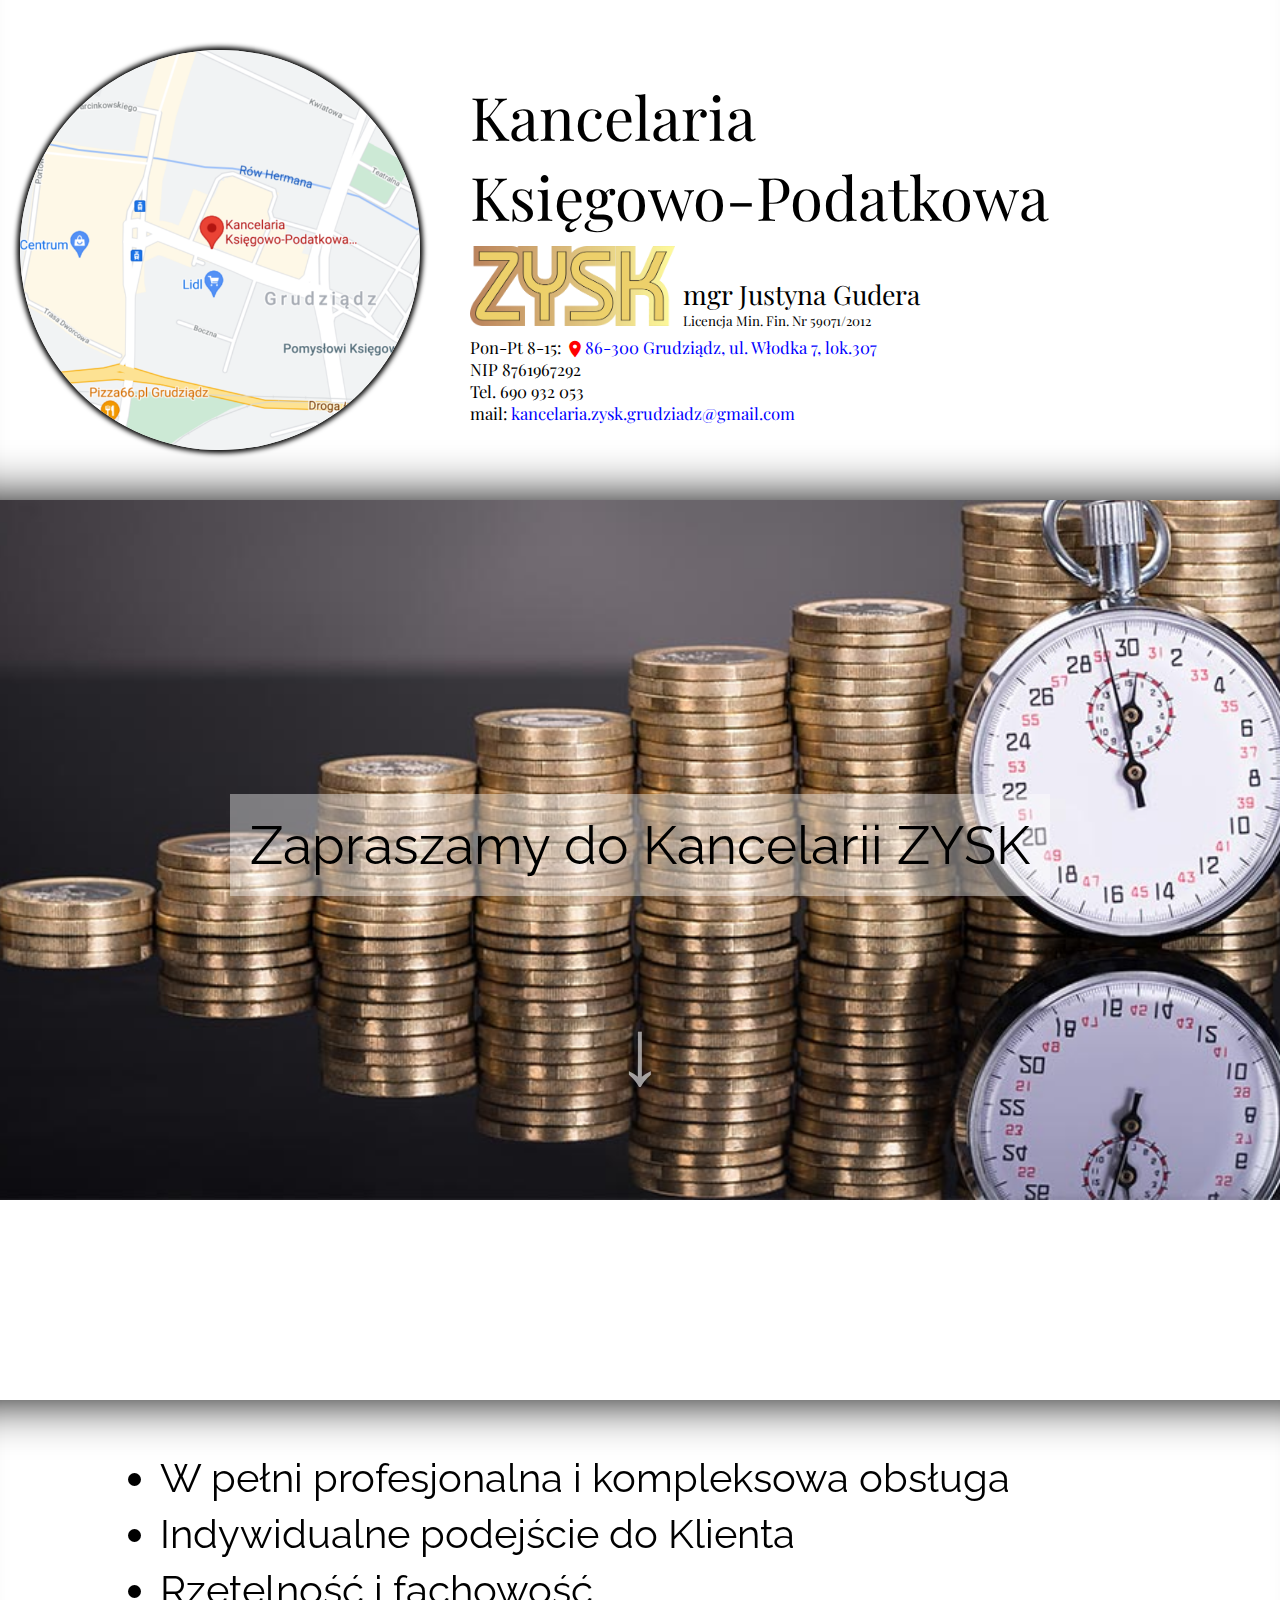
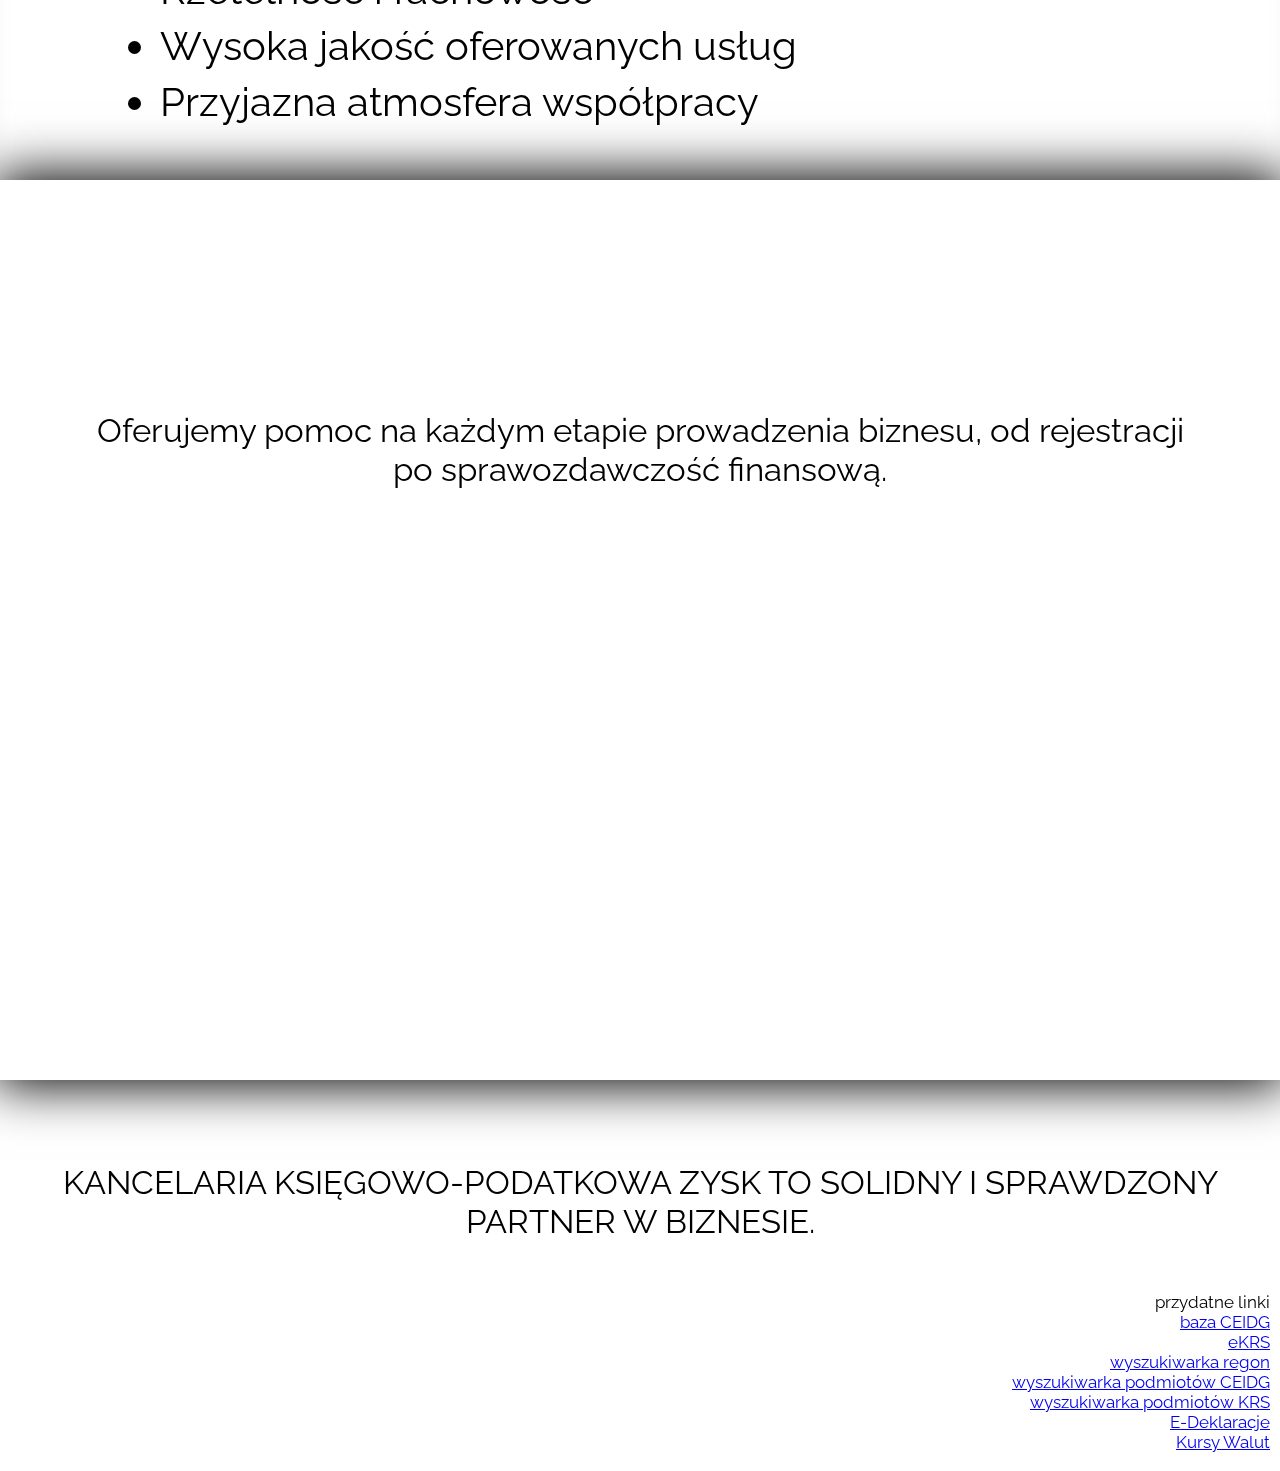
<file: index.html>
﻿<!DOCTYPE html>
<html lang="pl">
	<head>
		<title>Kancelaria Księgowo-Podatkowa Zysk</title>
		<link rel="stylesheet" href="styles/general.css">
		<link rel="stylesheet" href="styles/header.css">
		<link rel="stylesheet" href="styles/desc.css">
		<link rel="stylesheet" href="styles/footer.css">
		<link rel="stylesheet" href="styles/responsiveness.css">
		<meta charset="UTF-8">
		<meta name="viewport" content="width=device-width,initial-scale=1">
		<meta name="description" content="Kancelaria Księgowo Podatkowa Zysk mgr Justyna Gudera Licencja Min. Fin. Nr 59071/2012 Zapraszamy do Kancelarii „ZYSK”, gdzie spotkacie się Państwo z W pełni profesjonalną i kompleksową obsługą, Indywidualnym podejściem do Klienta, Rzetelnością i fachowością, Wysoką jakością oferowanych usług, Przyjazną atmosferą współpracy. Oferujemy pomoc na każdym etapie prowadzenia biznesu od rejestracji po sprawozdawczość finansową Nie ma dla nas rzeczy niemożliwych, mogą być jedynie trudne do realizacji ale i w tych udzielamy pomocy i wsparcia. Powierzając nam prowadzenie: ksiąg handlowych (pełna księgowość),podatkowej księgi przychodów i rozchodów, ryczałtu ewidencjonowanego, kadr, płac, rozliczeń ZUS, US, GUS podmiotów gospodarczych z każdej branży i wszelkich form prawnych, możecie Państwo być pewni profesjonalizmu i fachowości dzięki wieloletniemu doświadczeniu w branży księgowo – finansowej. KANCELARIA KSIĘGOWO-PODATKOWA „ZYSK” TO SOLIDNY I SPRAWDZONY PARTNER W BIZNESIE. Odwiedź nas koniecznie, zapraszamy, mapa 86-300 Grudziądz, ul. Włodka 7 lok. 307, Kancelaria Księgowo -Podatkowa „Zysk” Justyna Gudera, NIP 8761967292, Tel. 690 932 053, mail: kancelaria.zysk.grudziadz@gmail.com, przydatne linki, baza CEIDG, eKRS, wyszukiwarka regon, wyszukiwarka podmiotów CEIDG, wyszukiwarka podmiotów KRS, E-Deklaracje, Kursy Walut">
		<meta name="keywords" content="Kancelaria, Księgowo, Podatkowa, Zysk, minister, ministerstwo, licencja, numer, 59071/2012, zapraszamy, do, mgr, magister, justyna, gudera">
		<meta name="author" content="Justyna Gudera">
		<link href="https://fonts.googleapis.com/icon?family=Material+Icons" rel="stylesheet">
		<link rel="preconnect" href="https://fonts.gstatic.com">
<link href="https://fonts.googleapis.com/css2?family=Playfair+Display&family=Raleway:wght@300&display=swap" rel="stylesheet">
		<script src="https://ajax.googleapis.com/ajax/libs/jquery/1.11.0/jquery.min.js"></script>
		<script type="application/ld+json">
			{
			  "@context": "http://schema.org",
			  "@type": "Organization",
			  "url": "http://kancelaria-zysk.pl",
			  "name": "Kancelaria Księgowo-Podatkowa Zysk",
			  "contactPoint": {
				"@type": "ContactPoint",
				"telephone": "+48-690-932-053",
				"contactType": "Biuro"
			  }
			}
		</script>
	</head>
	<body>
		<div id="start">
			<div id="googleMap">
			</div>
			<div id="main">
					<h1>Kancelaria Księgowo&#8209;Podatkowa</h1>
					<div>
						<div id="Zysk"><img src="logo.png" alt="logo Zysk"/></div>
						<div id="Zysk-details">	
							<div id="mgr">mgr Justyna Gudera</div>
							<div id="licencja">Licencja Min. Fin. Nr 59071/2012</div>
						</div>
					</div>
					<div id="contact">
						<p>
							Pon-Pt 8-15:
							<a href="https://goo.gl/maps/pWrZj3j2jbhvPRZg7">
							<i class="material-icons">place</i>86-300 Grudziądz, ul. Włodka 7, lok.307</a>
						</p>
						<p>NIP 8761967292</p>
						<p>Tel. 690 932 053</p>
						<p>mail: <a href="mailto:kancelaria.zysk.grudziadz@gmail.com">kancelaria.zysk.grudziadz@gmail.com</a></p>
					</div>
			</div>
		</div>
		<div id="bg" class="parallax-window" data-parallax="scroll" data-image-src="bg.jpg" data-speed="0.5" data-position-x="" data-bleed="100">
			<div id="invite">Zapraszamy do Kancelarii ZYSK</div>
		</div>
		<div class="list list-large" id="list">
			<ul>
				<li>W pełni profesjonalna i kompleksowa obsługa</li>
				<li>Indywidualne podejście do Klienta</li>
				<li>Rzetelność i fachowość</li>
				<li>Wysoka jakość oferowanych usług</li>
				<li>Przyjazna atmosfera współpracy</li>
			</ul>
		</div>
		<div id="bg2" class="parallax-window" data-parallax="scroll" data-image-src="bg2.jpg" data-speed="0.5" data-position-x="" data-bleed="100">
			<div id="carousel">
				<div class="desc-cont">
					<div class="desc">
						<p>Oferujemy pomoc na każdym etapie prowadzenia biznesu, od rejestracji po sprawozdawczość finansową.</p>
					</div>
				</div>
				<div class="desc-cont">
					<div class="desc">
						<p>Nie ma dla nas rzeczy niemożliwych – mogą być jedynie trudne do realizacji, ale i w tych udzielimy
						pomocy i wsparcia.</p>
					</div>
				</div>
				<div class="desc-cont">
					<div class="desc">
						<p>Oferujemy prowadzenie:</p>
						<div class="list">
							<ul>
								<li>ksiąg handlowych (pełna księgowość),</li>
								<li>podatkowej księgi przychodów i rozchodów,</li>
								<li>ryczałtu ewidencjonowanego,</li>
								<li>kadr, płac,</li>
								<li>rozliczeń ZUS, US, GUS.</li>
							</ul>
						</div>
					</div>
				</div>
				<div class="desc-cont">
					<div class="desc">
						<p>Powierzając nam prowadzenie podmiotów gospodarczych z każdej branży i wszelkich form prawnych, możecie Państwo być pewni
						profesjonalizmu i fachowości dzięki wieloletniemu doświadczeniu w branży księgowo-finansowej.</p>
					</div>
				</div>
			</div>
			<div id="nav">
				<div id="prev" class="nav"><i class="material-icons">arrow_back_ios</i></div>
				<div id="next" class="nav"><i class="material-icons">arrow_forward_ios</i></div>
			</div>
		</div>
		<div id="footer">
			<p>KANCELARIA KSIĘGOWO-PODATKOWA ZYSK TO SOLIDNY I SPRAWDZONY PARTNER W BIZNESIE.</p>
			<div id="linki"> 
				<p>przydatne linki</p>
				<p><a href="https://prod.ceidg.gov.pl/ceidg.cms.engine/">baza CEIDG</a></p>
				<p><a href="https://ekrs.ms.gov.pl/">eKRS</a></p>
				<p><a href="https://wyszukiwarkaregon.stat.gov.pl/appBIR/index.aspx">wyszukiwarka regon</a></p>
				<p><a href="https://prod.ceidg.gov.pl/ceidg/ceidg.public.ui/search.aspx">wyszukiwarka podmiotów CEIDG</a></p>
				<p><a href="https://ekrs.ms.gov.pl/web/wyszukiwarka-krs/strona-glowna">wyszukiwarka podmiotów KRS</a></p>
				<p><a href="https://www.finanse.mf.gov.pl/pp/e-deklaracje/formularze">E-Deklaracje</a></p>
				<p><a href="http://www.nbp.pl/home.aspx?f=/kursy/kursya.html">Kursy Walut</a></p>
			</div>
		</div>
		<script src="./scripts/parallax.min.js"></script>
		<script src="./scripts/carousel.js"></script>
	</body>
</html>
</file>
<file: styles/general.css>
html {
  height: 100%;
  min-height: 100%;
}
body {
  color: black;
  font-family: "Raleway", sans-serif;
  margin: 0;
  text-align: center;
  font-size: 25pt;
  min-height: 100%;
  overflow-x: hidden;
}

.parallax-slider {
  left: 0;
}
</file>
<file: styles/header.css>
#start {
  padding: 50px 20px;
  justify-content: center;
  display: flex;
  align-items: center;
  box-shadow: inset 0px -50px 50px -50px;
  background: white;
}
#main {
  font-family: "Playfair Display", serif;
  text-align: left;
  display: flex;
  flex-direction: column;
}
#main h1 {
  font-weight: 400;
  margin-bottom: 0px;
  font-size: 1.8em;
  margin: 0;
}
#Zysk img {
  margin-top: 10px;
  height: 80px;
}
#Zysk {
  display: inline-block;
}
#Zysk-details {
  display: inline-block;
}
#mgr {
  font-size: 0.8em;
}
#licencja {
  font-size: 0.4em;
}
#contact {
  font-size: 0.5em;
}
#contact p {
  margin: 0;
}
#contact i {
  font-size: 1.2em;
  color: red;
  position: relative;
  top: 5px;
}
#contact a {
  text-decoration: none;
  color: blue;
}

#googleMap {
  margin-right: 50px;
  height: 400px;
  width: 400px;
  border-radius: 50%;
  box-shadow: 0px 0px 5px 3px;
  background: url(../mapa.png);
  background-size: cover;
  display: flex;
  flex: 0 0 auto;
}
</file>
<file: styles/desc.css>
#bg {
  width: 100%;
  height: 100vh;
  display: flex;
  align-items: center;
  justify-content: center;
  flex-direction: column;
  overflow: hidden;
}
#invite {
  background: rgba(255, 255, 255, 0.4);
  display: block;
  padding: 20px;
  font-size: 1.6em;
}
#bg::after {
  content: "↓";
  color: rgba(255, 255, 255, 0.6);
  font-size: 70pt;
  margin-top: 100px;
}
.list {
  padding: 50px 0;
  display: flex;
}
.list ul {
  text-align: left;
  max-width: 90%;
  width: 1000px;
  margin: auto;
}
.list-large {
  line-height: 1.4em;
  font-size: 1.2em;
}
#list {
  box-shadow: inset 0px 50px 50px -50px;
  background: white;
}

#bg2 {
  width: 100%;
  min-height: 100vh;
  box-shadow: 0px 0px 50px 5px;
  overflow: hidden;
  position: relative;
}

#carousel {
  transform: translateX(-50%);
  transition: 1s ease;
  display: flex;
  align-items: center;
  height: 100%;
}
.desc-cont {
  width: 90%;
  min-height: 100%;
  display: flex;
  flex-shrink: 0;
  align-items: center;
  overflow: hidden;
  margin: 50px 55% 110px;
  position: relative;
}
.desc {
  background: rgba(255, 255, 255, 0.4);
  display: block;
  padding: 20px;
  width: calc(100% - 20px);
}
.progress {
  transition: linear 9s;
  background: white;
  width: 0;
  height: 3px;
  position: absolute;
  top: 0;
}

#nav {
  position: absolute;
  bottom: 0;
  width: 100%;
  display: flex;
  justify-content: space-between;
}
.nav {
  display: inline;
  color: white;
  margin: 0 100px;
  cursor: pointer;
}
.nav i {
  font-size: 3em;
}
</file>
<file: styles/footer.css>
#footer {
  padding-top: 50px;
  display: flex;
  flex-direction: column;
  box-shadow: inset 0 50px -50px -50px;
  background: white;
}
#linki {
  text-align: right;
  font-size: 0.5em;
  line-height: 0.2em;
  padding: 10px;
}
</file>
<file: styles/responsiveness.css>
@media only screen and (max-width: 1050px) {
  #googleMap {
    display: none;
  }
}
@media only screen and (max-width: 600px) {
  body {
    font-size: 20pt;
  }
  #main h1 {
    font-size: 1em;
  }
  .nav {
    margin: 0 20px;
  }
}
</file>
